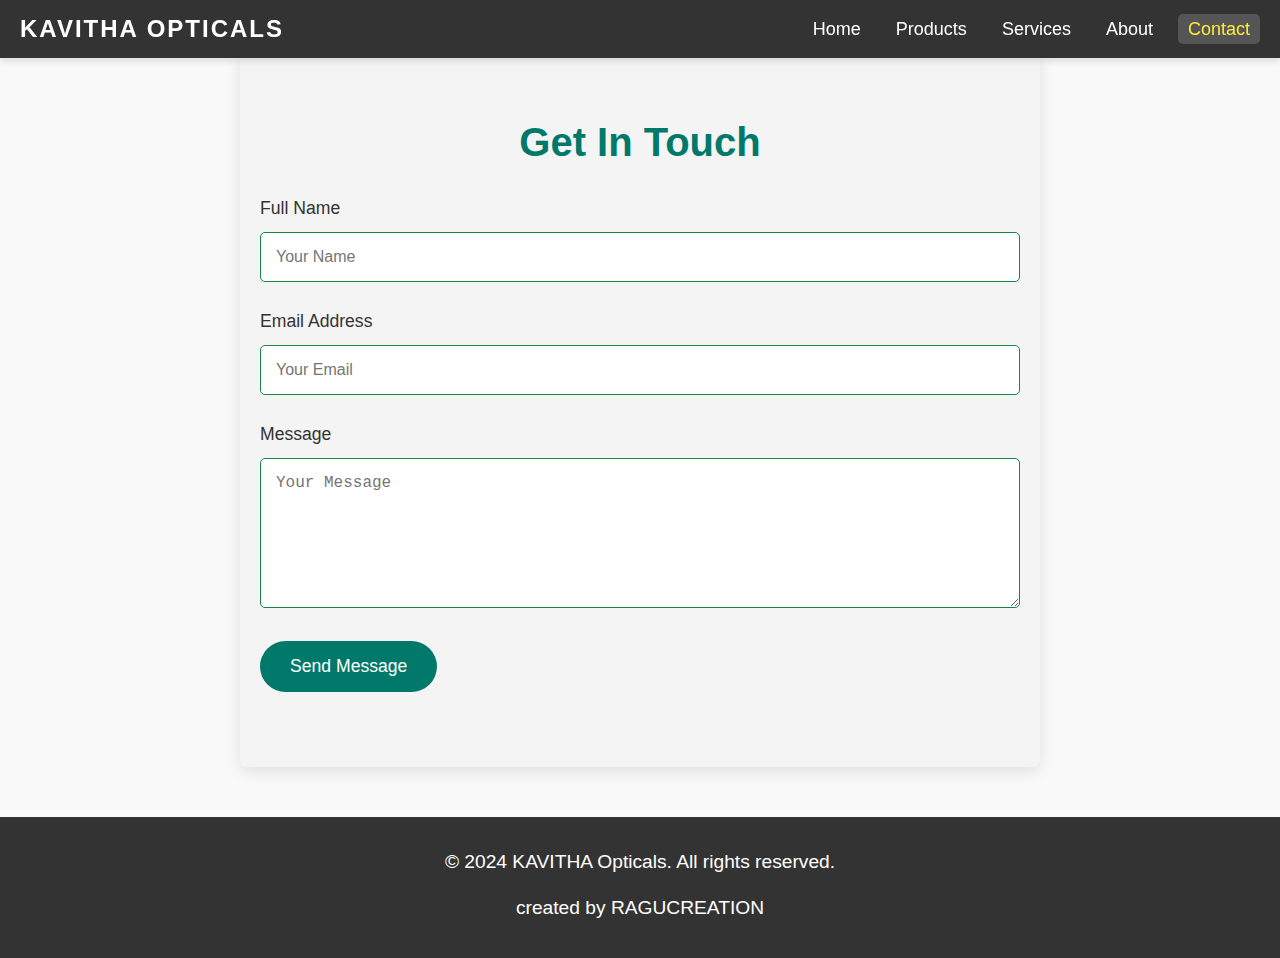
<file: program/contact.html>
<!DOCTYPE html>
<html lang="en">
<head>
    <meta charset="UTF-8">
    <meta name="viewport" content="width=device-width, initial-scale=1.0">
    <meta http-equiv="X-UA-Compatible" content="ie=edge">
    <title>Contact Us</title>
    <link rel="stylesheet" href="styles.css"> <!-- Link to the CSS file -->
    <meta name="viewport" content="width=device-width, initial-scale=1.0">

</head>
<body>

    <!-- Contact Page Header -->
    <header>
        <nav class="navbar">
            <div class="logo">KAVITHA Opticals</div>
            <ul class="nav-links">
                <li><a href="index.html">Home</a></li>
                <li><a href="product.html">Products</a></li>
                <li><a href="services.html">Services</a></li>
                <li><a href="about.html" >About</a></li>
                <li><a href="contact.html"class="active">Contact</a></li>
            </ul>
        </nav>
    </header>

    <!-- Contact Form Section -->
    <section class="contact">
        <div class="contact-form">
            <h2>Get In Touch</h2>
            <form action="submit_form.php" method="POST">
                <div class="form-group">
                    <label for="name">Full Name</label>
                    <input type="text" id="name" name="name" required placeholder="Your Name">
                </div>
                <div class="form-group">
                    <label for="email">Email Address</label>
                    <input type="email" id="email" name="email" required placeholder="Your Email">
                </div>
                <div class="form-group">
                    <label for="message">Message</label>
                    <textarea id="message" name="message" required placeholder="Your Message"></textarea>
                </div>
                <div class="form-group">
                    <button type="submit">Send Message</button>
                </div>
            </form>
        </div>
    </section>

    <!-- Footer Section -->
    <footer>
        <p>&copy; 2024 KAVITHA Opticals. All rights reserved.</p>
        <p>created by RAGUCREATION</p>
    </footer>

</body>
</html>
</file>
<file: program/styles.css>
/* General Styles */
body {
    font-family: 'Arial', sans-serif;
    background-color: #f4f4f9;
    margin: 0;
    padding: 0;
    color: #333;
}

a {
    text-decoration: none;
    color: inherit;
}

/* Navbar Styles */
.navbar {
    display: flex;
    justify-content: space-between;
    align-items: center;
    background-color: #00796b; /* Standard color */
    padding: 15px 30px; /* Slightly more padding for a cleaner look */
    color: white;
    box-shadow: 0 4px 6px rgba(0, 0, 0, 0.1); /* Subtle shadow for a professional look */
    position: sticky;
    top: 0; /* Ensures navbar stays at the top on scroll */
    z-index: 1000;
    
}

.navbar .logo {
    font-size: 24px;
    font-weight: bold;
    letter-spacing: 2px;
    text-transform: uppercase;
    font-family: 'Arial', sans-serif; /* Optional: Choose a more professional font */
}

.nav-links {
    list-style: none;
    display: flex;
    gap: 25px; /* Slightly larger gap for a more spaced-out design */
}

.nav-links li a {
    font-size: 18px;
    color: white;
    text-decoration: none;
    transition: color 0.3s ease, transform 0.3s ease; /* Added transition for smooth effect */
}

.nav-links li a:hover {
    color: #ffeb3b; /* Bright yellow on hover for a striking effect */
    transform: translateY(-3px); /* Slight upward movement for hover effect */
}

/* Mobile Responsive Navbar */
@media (max-width: 768px) {
    .navbar {
        flex-direction: column;
        padding: 10px 15px;
    }

    .nav-links {
        flex-direction: column;
        align-items: center;
        gap: 15px;
        margin-top: 15px;
    }

    .nav-links li a {
        font-size: 16px; /* Slightly smaller font size on mobile */
    }
}


/* Hero Section */
.hero {
    position: relative;
    overflow: hidden;
}

.hero-video {
    width: 100%;
    height: 100vh;
    object-fit: cover;
    opacity: 0.6;
    transition: opacity 0.5s ease;
}

.hero-video:hover {
    opacity: 1;
}

.hero-overlay {
    position: absolute;
    top: 0;
    left: 0;
    right: 0;
    bottom: 0;
    background: rgba(0, 0, 0, 0.5);
}

.hero-content {
    position: absolute;
    top: 50%;
    left: 50%;
    transform: translate(-50%, -50%);
    text-align: center;
    color: white;
    z-index: 10;
}

.hero-logo {
    width: 600px;
    margin-bottom: 20px;
    animation: fadeIn 2s ease-in-out;
}

h1 {
    font-size: 3rem;
    margin-bottom: 15px;
    text-transform: uppercase;
    letter-spacing: 2px;
    color: #f0f0f0;
}

p {
    font-size: 1.2rem;
    margin-bottom: 30px;
}

.cta {
    padding: 15px 30px;
    font-size: 18px;
    background-color: #ffeb3b;
    color: #00796b;
    border: none;
    border-radius: 30px;
    cursor: pointer;
    transition: background-color 0.3s ease;
}

.cta:hover {
    background-color: #004d40;
    color: #ffeb3b;
}

/* Categories Section */
.categories {
    padding: 50px 20px;
    text-align: center;
    background-color: #ffffff;
}

.categories h2 {
    font-size: 2.5rem;
    margin-bottom: 30px;
    color: #00796b;
}

.category-grid {
    display: grid;
    grid-template-columns: repeat(4, 1fr);
    gap: 30px;
}

.category-card {
    background-color: #00796b;
    padding: 25px;
    border-radius: 10px;
    box-shadow: 0 10px 20px rgba(0, 0, 0, 0.1);
    transition: transform 0.3s ease, box-shadow 0.3s ease;
}

.category-card img {
    width: 100%;
    height: auto;
    border-radius: 8px;
    transition: transform 0.3s ease;
}

.category-card h3 {
    font-size: 1.5rem;
    color: white;
    margin: 15px 0;
    letter-spacing: 1px;
}

.category-card button {
    padding: 10px 20px;
    background-color: #ffeb3b;
    color: #00796b;
    border: none;
    border-radius: 25px;
    cursor: pointer;
    transition: background-color 0.3s ease;
}

.category-card:hover {
    transform: translateY(-10px);
    box-shadow: 0 15px 30px rgba(0, 0, 0, 0.15);
}

.category-card:hover img {
    transform: scale(1.1);
}

.category-card button:hover {
    background-color: #004d40;
    color: #ffeb3b;
}

/* Product Card Styles */
.product-card {
    position: relative;
    background: #fff;
    border-radius: 20px;
    overflow: hidden;
    box-shadow: 0 4px 6px rgba(0, 0, 0, 0.1);
    transition: transform 0.3s ease, box-shadow 0.3s ease;
}

.product-card:hover {
    transform: translateY(-5px);
    box-shadow: 0 8px 15px rgba(0, 0, 0, 0.2);
}

.product-card img {
    width: 100%;
    height: auto;
    display: block;
}

.overlay {
    padding: 15px;
    text-align: center;
}

.overlay h3 {
    font-size: 1.2rem;
    color: #5b847f;
    margin: 10px 0;
}

.overlay p {
    font-size: 1rem;
    color: #333;
    margin-bottom: 10px;
}

.overlay button {
    background-color: #00796b;
    color: rgb(255, 251, 23);
    border: none;
    padding: 10px 20px;
    font-size: 1rem;
    border-radius: 25px;
    cursor: pointer;
    transition: background-color 0.3s ease, transform 0.2s ease;
}

.overlay button:hover {
    background-color: #004d40;
    transform: scale(1.1);
}

/* Responsive Grid */
.product-grid {
    display: grid;
    grid-template-columns: repeat(auto-fit, minmax(250px, 1fr));
    gap: 25px;
}


/* Types of Products Section */
.types-of-products {
    padding: 50px 20px;
    text-align: center;
    background-color: #ffffff;
}

.types-of-products h2 {
    font-size: 2.5rem;
    margin-bottom: 30px;
    color: #00796b;
}

.types-grid {
    display: grid;
    grid-template-columns: repeat(4, 1fr);
    gap: 30px;
}

.type-card {
    background-color: #00796b;
    padding: 25px;
    border-radius: 10px;
    box-shadow: 0 10px 20px rgba(0, 0, 0, 0.1);
    transition: transform 0.3s ease, box-shadow 0.3s ease;
}

.type-card img {
    width: 100%;
    height: auto;
    border-radius: 8px;
    transition: transform 0.3s ease;
}

.type-card h3 {
    font-size: 1.5rem;
    color: white;
    margin: 15px 0;
}

.type-card p {
    font-size: 1rem;
    color: white;
    margin-bottom: 15px;
}

.type-card button {
    padding: 10px 20px;
    background-color: #ffeb3b;
    color: #00796b;
    border: none;
    border-radius: 25px;
    cursor: pointer;
    transition: background-color 0.3s ease;
}

.type-card:hover {
    transform: translateY(-10px);
    box-shadow: 0 15px 30px rgba(0, 0, 0, 0.1);
}

.type-card:hover img {
    transform: scale(1.1);
}

.type-card button:hover {
    background-color: #004d40;
    color: #ffeb3b;
}

/* Footer Styles */
footer {
    background-color: #00796b;
    color: white;
    text-align: center;
    padding: 20px;
}

footer p {
    margin-bottom: 15px;
}

footer .social-icons a {
    color: white;
    margin: 0 10px;
    font-size: 18px;
    transition: color 0.3s ease;
}

footer .social-icons a:hover {
    color: #ffeb3b;
}

/* Animations */
@keyframes fadeIn {
    from {
        opacity: 0;
    }
    to {
        opacity: 1;
    }
}

/* Responsive Design */
@media (max-width: 1024px) {
    .category-grid {
        grid-template-columns: repeat(3, 1fr);
    }
    .product-grid {
        grid-template-columns: repeat(2, 1fr);
    }
    .types-grid {
        grid-template-columns: repeat(3, 1fr);
    }
}

/*///////////////////////////////////contact///////////////////////////*/

/* General Body and Contact Form Styles */
body {
    font-family: 'Roboto', sans-serif;
    background-color: #f7f7f7;
    margin: 0;
    padding: 0;
    box-sizing: border-box;
}

/* Contact Form Container */
.contact-form {
    padding: 50px 20px;
    background-color: #f4f4f4;
    border-radius: 8px;
    max-width: 800px;
    margin: 50px auto;
    box-shadow: 0 5px 15px rgba(0, 0, 0, 0.1);
    transition: transform 0.3s ease-in-out;
}

/* Animate Form on Hover */
.contact-form:hover {
    transform: translateY(-5px);
}

/* Header Text */
.contact-form h2 {
    text-align: center;
    font-size: 2.5rem;
    margin-bottom: 20px;
    color: #00796b;
    animation: slideIn 0.6s ease-out;
}

/* Slide-in animation */
@keyframes slideIn {
    0% {
        transform: translateY(-20px);
        opacity: 0;
    }
    100% {
        transform: translateY(0);
        opacity: 1;
    }
}

/* Form Group and Input Fields */
.contact-form .form-group {
    margin-bottom: 25px;
    animation: fadeIn 0.6s ease-out;
}

/* Fade In Effect for Form Groups */
@keyframes fadeIn {
    0% {
        transform: translateY(20px);
        opacity: 0;
    }
    100% {
        transform: translateY(0);
        opacity: 1;
    }
}

.contact-form label {
    font-size: 1.1rem;
    color: #333;
    display: block;
    margin-bottom: 5px;
}

.contact-form input,
.contact-form textarea {
    width: 100%;
    padding: 15px;
    font-size: 1rem;
    border: 1px solid #148742;
    border-radius: 5px;
    margin-top: 5px;
    transition: all 0.3s ease;
}

/* Focus Effects */
.contact-form input:focus,
.contact-form textarea:focus {
    border-color: #004d40;
    box-shadow: 0 0 10px rgba(0, 121, 107, 0.2);
    transform: translateY(-3px);
}

/* Textarea height */
.contact-form textarea {
    height: 150px;
    resize: vertical;
}

/* Button Styles */
.contact-form button {
    padding: 15px 30px;
    background-color: #00796b;
    color: white;
    font-size: 1.1rem;
    border: none;
    border-radius: 50px;
    cursor: pointer;
    transition: background-color 0.3s ease, transform 0.2s ease;
}

/* Button Hover Animation */
.contact-form button:hover {
    background-color: #004d40;
    transform: scale(1.05);
    box-shadow: 0 5px 15px rgba(0, 0, 0, 0.2);
}

/* Button Focus Animation */
.contact-form button:focus {
    outline: none;
    transform: scale(1.05);
    background-color: #004d40;
}

/* Footer Styles */
footer {
    text-align: center;
    padding: 30px 0;
    background-color: #00796b;
    color: white;
    position: relative;
}

/* Background Gradient for Footer */
footer::before {
    content: '';
    position: absolute;
    top: 0;
    left: 0;
    width: 100%;
    height: 100%;
    background: linear-gradient(45deg, rgba(0, 121, 107, 0.8), rgba(0, 77, 64, 0.8));
    z-index: -1;
    animation: gradientAnimation 10s ease infinite;
}

/* Animated Gradient Background */
@keyframes gradientAnimation {
    0% {
        background: linear-gradient(45deg, #00796b, #004d40);
    }
    50% {
        background: linear-gradient(45deg, #004d40, #00796b);
    }
    100% {
        background: linear-gradient(45deg, #00796b, #004d40);
    }
}

/* Media Queries for Responsive Design */
@media (max-width: 768px) {
    .navbar .logo {
        font-size: 22px;
    }

    .nav-links {
        gap: 20px;
    }

    .contact-form {
        padding: 40px 20px;
    }

    .contact-form h2 {
        font-size: 2rem;
    }

    .contact-form button {
        width: 100%;
        padding: 15px;
    }
}



/*////////////////// about//////////////////////////*/

/* General Styling */
body {
    font-family: 'Arial', sans-serif;
    margin: 0;
    padding: 0;
    background-color: #f4f4f9;
    color: #333;
}

/* Navbar Styling */
.navbar {
    display: flex;
    justify-content: space-between;
    align-items: center;
    background-color: #00796b;
    padding: 10px 20px;
    color: white;
}

.navbar .logo {
    font-size: 24px;
    font-weight: bold;
    text-transform: uppercase;
}

.nav-links {
    list-style: none;
    display: flex;
    gap: 15px;
}

.nav-links li a {
    text-decoration: none;
    color: white;
    font-size: 18px;
    transition: color 0.3s ease;
}

.nav-links li a:hover, .nav-links li a.active {
    color: #ffeb3b;
}

/* About Us Section */
.about {
    display: flex;
    align-items: center;
    justify-content: space-around;
    padding: 50px 20px;
    background: linear-gradient(120deg, #009688, #4caf50);
    color: white;
}

.about-content {
    max-width: 500px;
}

.about-content h1 {
    font-size: 2.5rem;
    margin-bottom: 20px;
}

.about-content p {
    font-size: 1.2rem;
    line-height: 1.6;
}

.about-image img {
    max-width: 100%;
    border-radius: 10px;
    box-shadow: 0 10px 20px rgba(0, 0, 0, 0.2);
}

/* Mission and Vision Section */
.mission-vision {
    display: flex;
    gap: 20px;
    padding: 50px 20px;
    justify-content: center;
    background-color: #f9f9f9;
}

.card {
    max-width: 300px;
    padding: 20px;
    border-radius: 10px;
    background: linear-gradient(120deg, #4caf50, #8bc34a);
    color: white;
    text-align: center;
    box-shadow: 0 5px 15px rgba(0, 0, 0, 0.1);
    transition: transform 0.3s ease, box-shadow 0.3s ease;
    font-size: 1rem;
}

.card h2 {
    margin-bottom: 15px;
    font-size: 1.8rem;
}

.card:hover {
    transform: translateY(-5px);
    box-shadow: 0 10px 25px rgba(0, 0, 0, 0.2);
}

/* GPS Location Section */
.location {
    padding: 50px 20px;
    text-align: center;
    background-color: #e8f5e9;
}

.location h2 {
    font-size: 2rem;
    margin-bottom: 20px;
    color: #00796b;
}

#map {
    width: 100%;
    height: 400px;
    border-radius: 10px;
    box-shadow: 0 10px 20px rgba(0, 0, 0, 0.2);
}

/* Photo Gallery Section */
.photo-gallery {
    padding: 50px 20px;
    background-color: #f9f9f9;
    text-align: center;
}

.photo-gallery h2 {
    font-size: 2rem;
    margin-bottom: 30px;
    color: #00796b;
}

.gallery-grid {
    display: grid;
    grid-template-columns: repeat(auto-fit, minmax(200px, 1fr));
    gap: 15px;
}

.gallery-grid img {
    width: 100%;
    border-radius: 10px;
    box-shadow: 0 5px 15px rgba(0, 0, 0, 0.2);
    transition: transform 0.3s ease, box-shadow 0.3s ease;
}

.gallery-grid img:hover {
    transform: scale(1.05);
    box-shadow: 0 10px 25px rgba(0, 0, 0, 0.3);
}

/* Footer */
footer {
    background-color: #00796b;
    color: white;
    padding: 20px;
    text-align: center;
}


/*//////////////////// product //////////////////*/

/* General Styles */
body {
    font-family: 'Arial', sans-serif;
    margin: 0;
    padding: 0;
    background-color: #f9f9f9;
}

h1, h2 {
    text-align: center;
    color: #00796b;
    margin: 20px 0;
}

.product-category {
    padding: 20px;
    margin-bottom: 40px;
}

.product-category h2 {
    font-size: 2rem;
    margin-bottom: 20px;
    text-transform: uppercase;
    color: #00574b;
    text-shadow: 2px 2px 5px rgba(0, 0, 0, 0.1);
}

/* Product Grid */
.product-grid {
    display: grid;
    grid-template-columns: repeat(auto-fit, minmax(250px, 1fr));
    gap: 20px;
    max-width: 1200px;
    margin: 0 auto;
}

/* Product Card */
.product-card {
    background: linear-gradient(135deg, #ffffff, #f0f0f0);
    border-radius: 15px;
    box-shadow: 0 10px 20px rgba(0, 0, 0, 0.1);
    overflow: hidden;
    text-align: center;
    transition: transform 0.3s ease, box-shadow 0.3s ease;
    position: relative;
}

.product-card:hover {
    transform: translateY(-10px);
    box-shadow: 0 15px 30px rgba(0, 0, 0, 0.2);
}

.product-card img {
    width: 100%;
    height: auto;
    border-bottom: 1px solid #ddd;
}

.product-card h3 {
    margin: 15px 0;
    font-size: 1.2rem;
    color: #333;
}

.product-card p {
    font-size: 1.1rem;
    color: #00796b;
    margin-bottom: 10px;
}

.product-card button {
    background-color: #00796b;
    color: #fff;
    border: none;
    padding: 10px 20px;
    font-size: 1rem;
    cursor: pointer;
    border-radius: 25px;
    transition: all 0.3s ease;
    margin-bottom: 15px;
}

.product-card button:hover {
    background-color: #004d40;
    color: #ffeb3b;
    transform: scale(1.1);
}

/* Responsive Design */
@media screen and (max-width: 768px) {
    .product-grid {
        grid-template-columns: repeat(auto-fit, minmax(200px, 1fr));
    }
}

@media screen and (max-width: 480px) {
    .product-grid {
        grid-template-columns: 1fr;
    }

    .product-card {
        margin: 10px auto;
    }
}


/*///////////////------------------service-------------------////////////////////////////////

/* General Reset and Body Styling */
* {
    margin: 0;
    padding: 0;
    box-sizing: border-box;
}

body {
    font-family: Arial, sans-serif;
    line-height: 1.6;
    padding-top: 60px;
    background-color: #f9f9f9;
}

/* Navbar */
.navbar {
    display: flex;
    justify-content: space-between;
    align-items: center;
    padding: 15px 20px;
    background-color: #333;
    color: #fff;
    position: fixed;
    top: 0;
    left: 0;
    width: 100%;
    z-index: 1000;
}

.navbar .logo {
    font-size: 1.5rem;
    font-weight: bold;
}

.nav-links {
    list-style: none;
    display: flex;
    gap: 15px;
}

.nav-links a {
    color: #fff;
    text-decoration: none;
    padding: 5px 10px;
    border-radius: 5px;
    transition: background-color 0.3s;
}

.nav-links a:hover {
    background-color: #f4a261;
}

/* Services Section */
.services {
    text-align: center;
    padding: 60px 20px;
    background-color: #fff;
}

.services h1 {
    font-size: 2.5rem;
    margin-bottom: 20px;
}

.services p {
    font-size: 1.2rem;
    margin-bottom: 30px;
}

.service-list {
    list-style: none;
    display: flex;
    justify-content: center;
    gap: 20px;
    flex-wrap: wrap;
}

.service-list li {
    background-color: #f4a261;
    color: white;
    padding: 10px 20px;
    border-radius: 5px;
    font-size: 1rem;
}

/* Hero Section */
.hero {
    position: relative;
    height: 100vh;
    width: 100%;
    overflow: hidden;
    margin-bottom: 20px;
}

.hero-video {
    width: 100%;
    height: 100%;
    object-fit: cover;
    position: absolute;
    top: 0;
    left: 0;
}

.hero-overlay {
    position: absolute;
    top: 0;
    left: 0;
    right: 0;
    bottom: 0;
    background-color: rgba(0, 0, 0, 0.5);
}

.hero-content {
    position: absolute;
    top: 50%;
    left: 50%;
    transform: translate(-50%, -50%);
    text-align: center;
    color: white;
}

.hero h2 {
    font-size: 3rem;
    margin-bottom: 10px;
}

.hero p {
    font-size: 1.5rem;
}

/* Footer */
footer {
    background-color: #333;
    color: #fff;
    padding: 20px;
    text-align: center;
}

footer a {
    color: #fff;
    margin: 0 10px;
    text-decoration: none;
}

footer a:hover {
    text-decoration: underline;
}



/* Flex Navbar */
.navbar {
    display: flex;
    justify-content: space-between;
    align-items: center;
    padding: 10px 20px;
    background-color: #333;
    color: white;
}

.nav-links {
    display: flex;
    gap: 15px;
}

.nav-links li {
    list-style: none;
}

.nav-links a {
    text-decoration: none;
    color: white;
    padding: 5px 10px;
    border-radius: 5px;
    transition: background-color 0.3s;
}

.nav-links a:hover, .nav-links a.active {
    background-color: #555;
}

/* Mobile Hamburger Menu */
@media (max-width: 768px) {
    .nav-links {
        display: none;
        flex-direction: column;
        background-color: #333;
        position: absolute;
        top: 60px;
        right: 0;
        width: 200px;
        border-radius: 5px;
    }

    .nav-links.show {
        display: flex;
    }

    .navbar .hamburger {
        display: block;
        font-size: 24px;
        cursor: pointer;
    }
}

/* Hide hamburger icon by default */
.hamburger {
    display: none;
}
.product-grid {
    display: grid;
    grid-template-columns: repeat(auto-fit, minmax(200px, 1fr));
    gap: 20px;
    padding: 20px;
}

.product-card {
    background: #f9f9f9;
    padding: 15px;
    border-radius: 10px;
    text-align: center;
    box-shadow: 0 4px 6px rgba(0, 0, 0, 0.1);
    transition: transform 0.2s;
}

.product-card:hover {
    transform: scale(1.05);
}
/* Make text and layout adapt to screen sizes */
body {
    font-family: Arial, sans-serif;
    margin: 0;
    padding: 0;
    box-sizing: border-box;
}

/* Responsive Typography */
h1, h2, h3, p {
    margin: 10px 0;
}

/* Adjust for smaller screens */
@media (max-width: 768px) {
    .products h1 {
        font-size: 1.5rem;
        text-align: center;
    }

    .product-card h3 {
        font-size: 1rem;
    }

    .product-card p {
        font-size: 0.9rem;
    }
}
</file>
